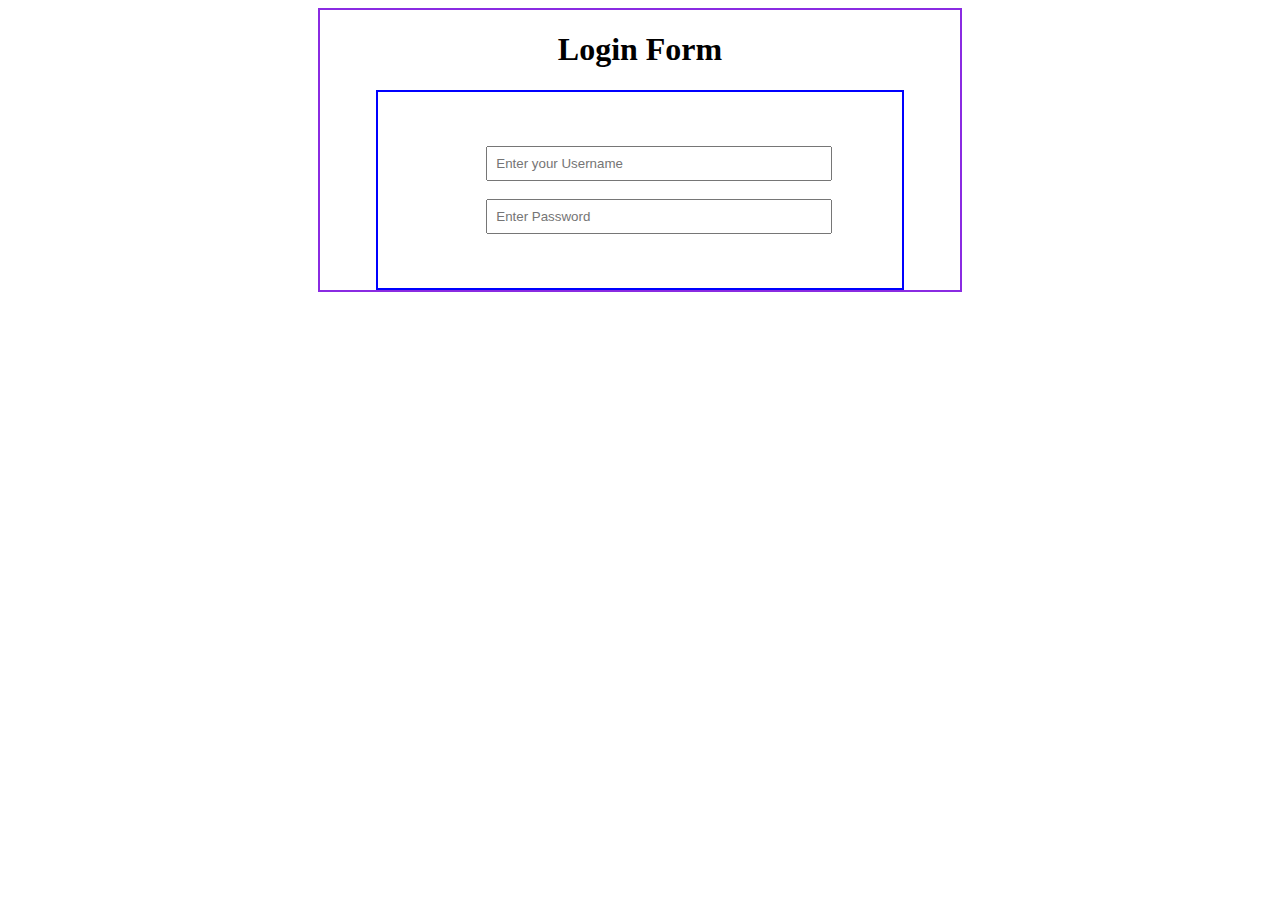
<file: Practice/index.html>
<!DOCTYPE html>
<html lang="en">
<head>
  <meta charset="UTF-8">
  <meta name="viewport" content="width=device-width, initial-scale=1.0">
  <title>Login form</title>
  <link rel="stylesheet" href="style.css">
</head>
<body>
  <div class="container">
    <h1>Login Form</h1>
    <div class="container2">
      <form action="home.html" method="post">
        <input type="text" name="username" id="username" required placeholder="Enter your Username">
        <input type="password" name="password" id="password" required placeholder="Enter Password">
      </form>
    </div>
  </div>
</body>
</html>
</file>
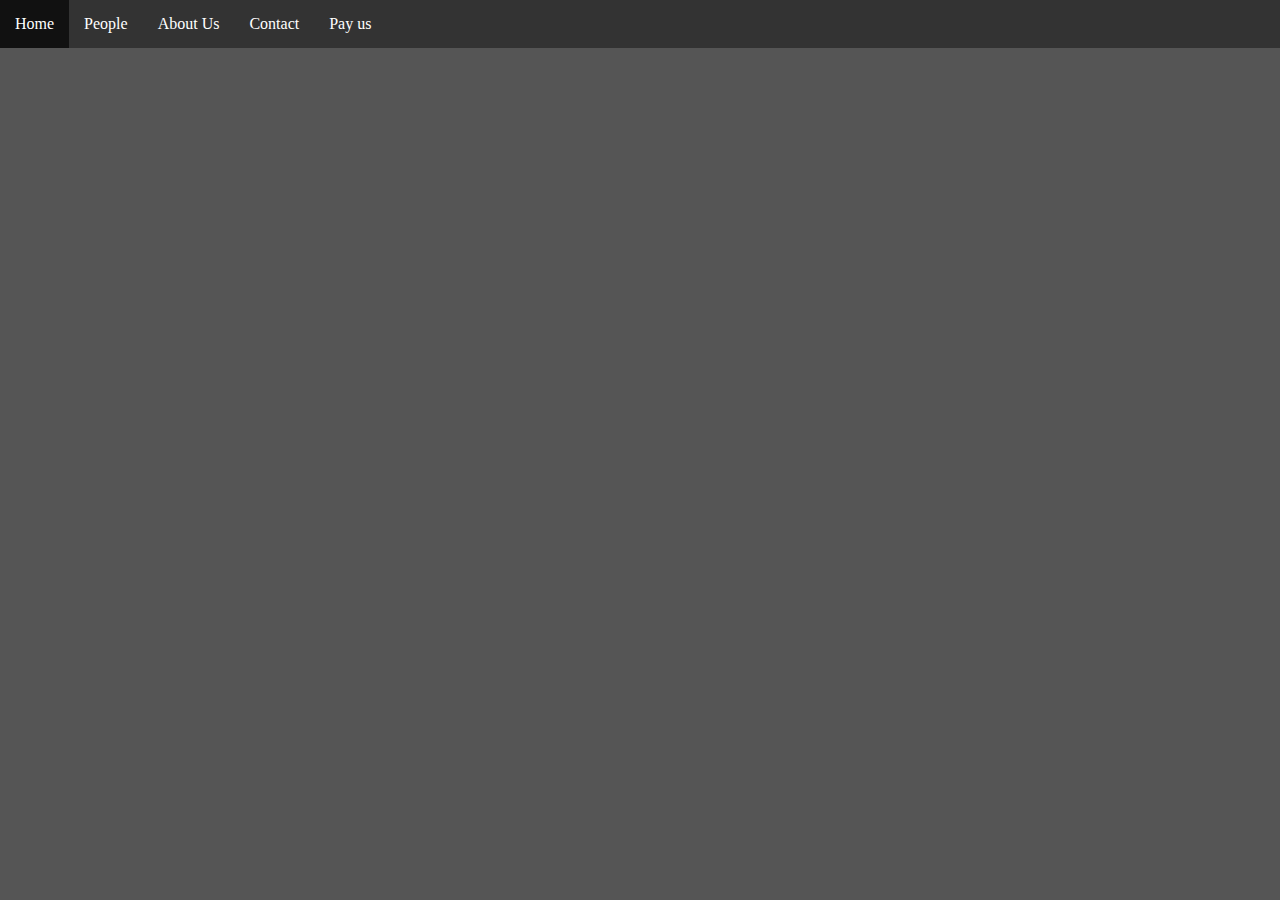
<file: Video 03/index.html>
<!DOCTYPE html>
<html lang="en">
<head>
    <meta charset="UTF-8">
    <meta name="viewport" content="width=device-width, initial-scale=1.0">
    <title>Just littlebit curious</title>
    <link rel="stylesheet" href="style.css">
</head>
<body style="background-color: #555; margin: 0px; padding: 0;">
    <ul>
        <li><a href="#home">Home</a></li>
        <li><a href="#People">People</a></li>
        <li><a href="#AboutUs">About Us</a></li>
        <li><a href="#Contact">Contact</a></li>
        <li><a href="#Contact">Pay us</a></li>

    </ul>
</body>
</html>
</file>
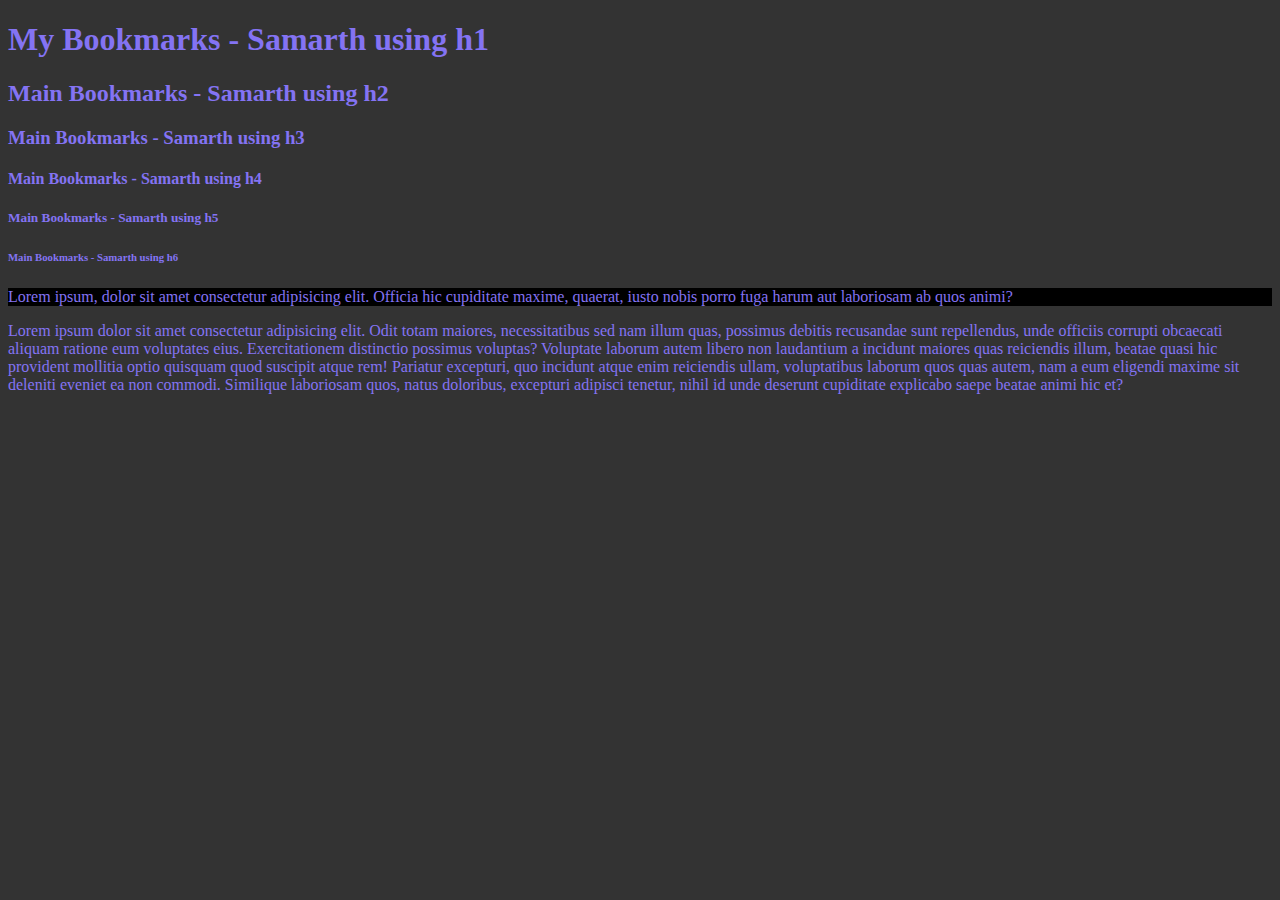
<file: Video 04/index.html>
<!DOCTYPE html>
<html lang="en">
<head>
    <meta charset="UTF-8">
    <meta name="viewport" content="width=device-width, initial-scale=1.0">
    <title>My Bookmarks - Samarth</title>
    <link rel="stylesheet" href="style.css">
</head>
<body>
    <h1>My Bookmarks - Samarth using h1</h1>
    <h2>Main Bookmarks - Samarth using h2</h2>  
    <h3>Main Bookmarks - Samarth using h3</h3>  
    <h4>Main Bookmarks - Samarth using h4</h4>  
    <h5>Main Bookmarks - Samarth using h5</h5>  
    <h6>Main Bookmarks - Samarth using h6</h6> 
    
    <p style="background-color: rgb(0, 0, 0);">Lorem ipsum, dolor sit amet consectetur adipisicing elit. Officia hic cupiditate maxime, quaerat, iusto nobis porro fuga harum aut laboriosam ab quos animi?</p>
    <p>Lorem ipsum dolor sit amet consectetur adipisicing elit. Odit totam maiores, necessitatibus sed nam illum quas, possimus debitis recusandae sunt repellendus, unde officiis corrupti obcaecati aliquam ratione eum voluptates eius. Exercitationem distinctio possimus voluptas? Voluptate laborum autem libero non laudantium a incidunt maiores quas reiciendis illum, beatae quasi hic provident mollitia optio quisquam quod suscipit atque rem! Pariatur excepturi, quo incidunt atque enim reiciendis ullam, voluptatibus laborum quos quas autem, nam a eum eligendi maxime sit deleniti eveniet ea non commodi. Similique laboriosam quos, natus doloribus, excepturi adipisci tenetur, nihil id unde deserunt cupiditate explicabo saepe beatae animi hic et?</p>
</body>
</html>
</file>
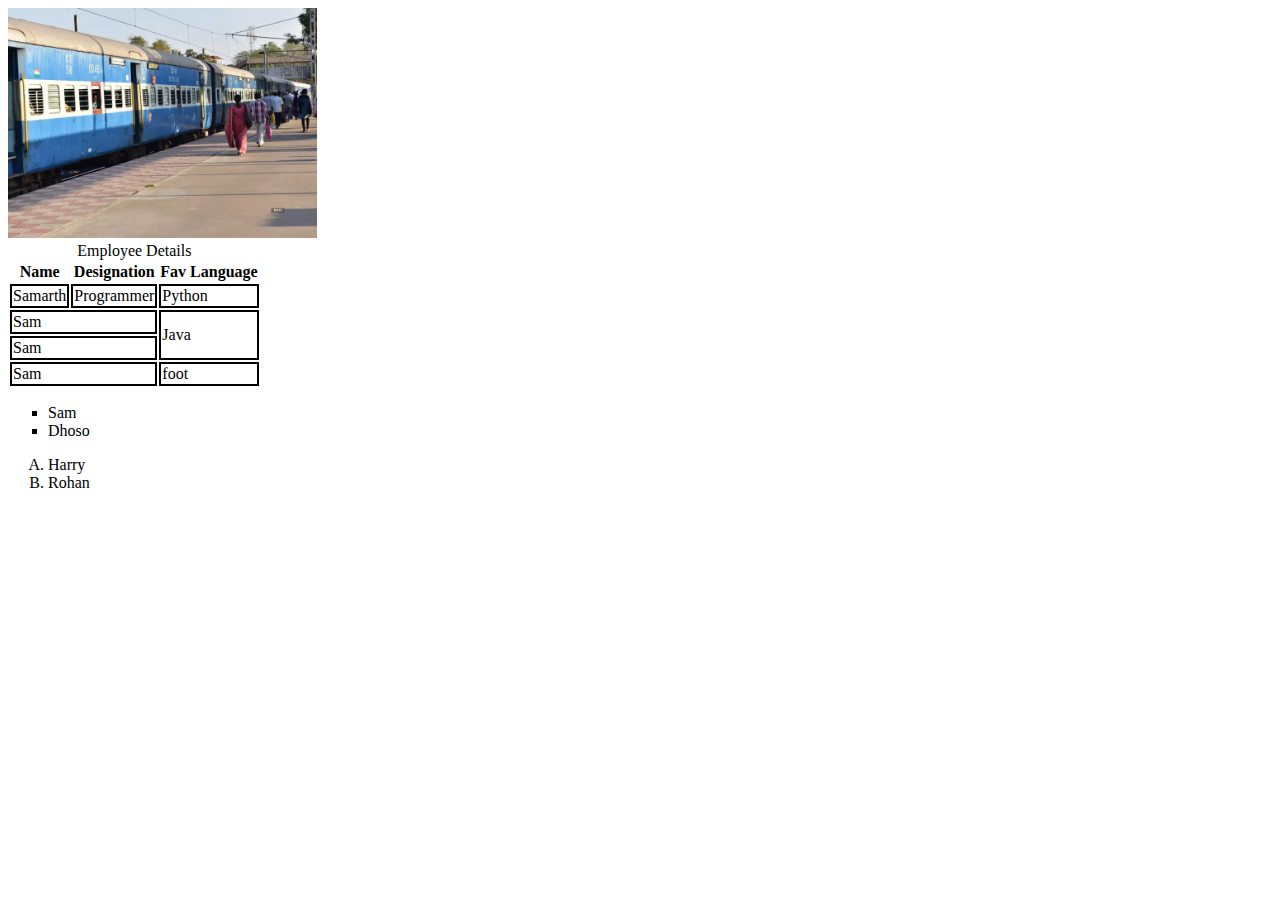
<file: Video 05/index.html>
<!DOCTYPE html>
<html lang="en">

<head>
    <meta charset="UTF-8">
    <meta name="viewport" content="width=device-width, initial-scale=1.0">
    <title>Images</title>
    <link rel="stylesheet" href="style.css">
</head>

<body>
    <img height="230" src="image.png" alt="Train image">
    <br>
    <table>
        <caption>Employee Details</caption>
        <thead>
            <tr>
                <th>Name</th>
                <th>Designation</th>
                <th>Fav Language</th>
            </tr>
        </thead>
        <tbody>

            <tr>
                <td>Samarth</td>
                <td>Programmer</td>
                <td>Python</td>
            </tr>

            <tr>
                <td colspan="2">Sam</td>
                <td rowspan="2">Java</td>
            </tr>
            <tr>
                <td colspan="2">Sam</td>
            </tr>
        </tbody>
        <tfoot>
            <tr>
                <td colspan="2">Sam</td>
                <td rowspan="2">foot</td>
            </tr>
        </tfoot>
    </table>


    <ul type="square">
        <li>Sam</li>
        <li>Dhoso</li>
    </ul>
    <ol type="A">
        <li>Harry</li>
        <li>Rohan</li>
    </ol>

</body>

</html>
</file>
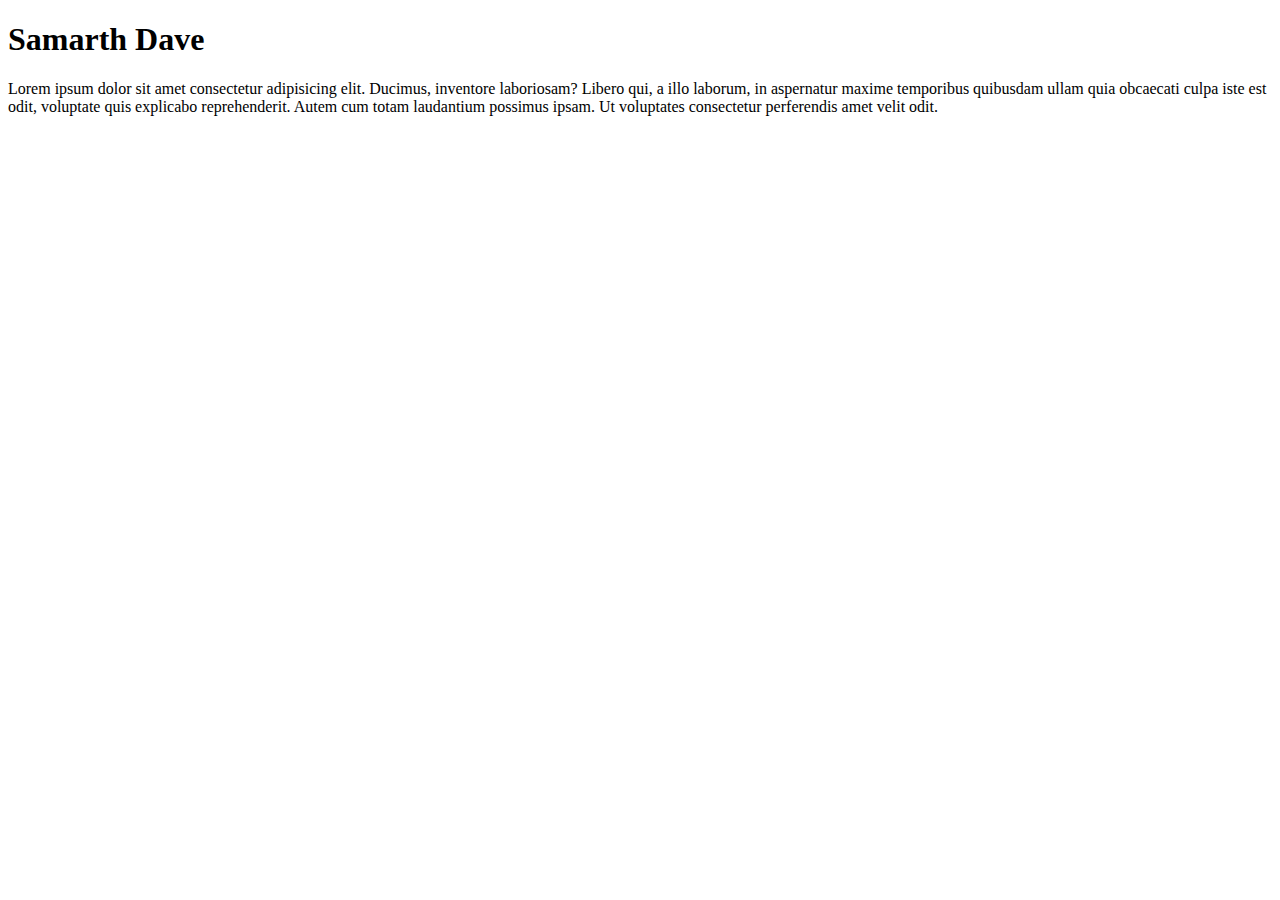
<file: Video 06/index.html>
<!DOCTYPE html>
<html lang="en">
<head>
    <meta charset="UTF-8">
    <meta name="viewport" content="width=device-width, initial-scale=1.0">
    <meta name="description" content="This is a page which contains description about harry - the sigma"> 
    <title>About Harry - CodeWithHarry</title>
</head>
<body>
    <h1>Samarth Dave</h1>
    <p>Lorem ipsum dolor sit amet consectetur adipisicing elit. Ducimus, inventore laboriosam? Libero qui, a illo laborum, in aspernatur maxime temporibus quibusdam ullam quia obcaecati culpa iste est odit, voluptate quis explicabo reprehenderit. Autem cum totam laudantium possimus ipsam. Ut voluptates consectetur perferendis amet velit odit.</p>
</body>
</html>
</file>
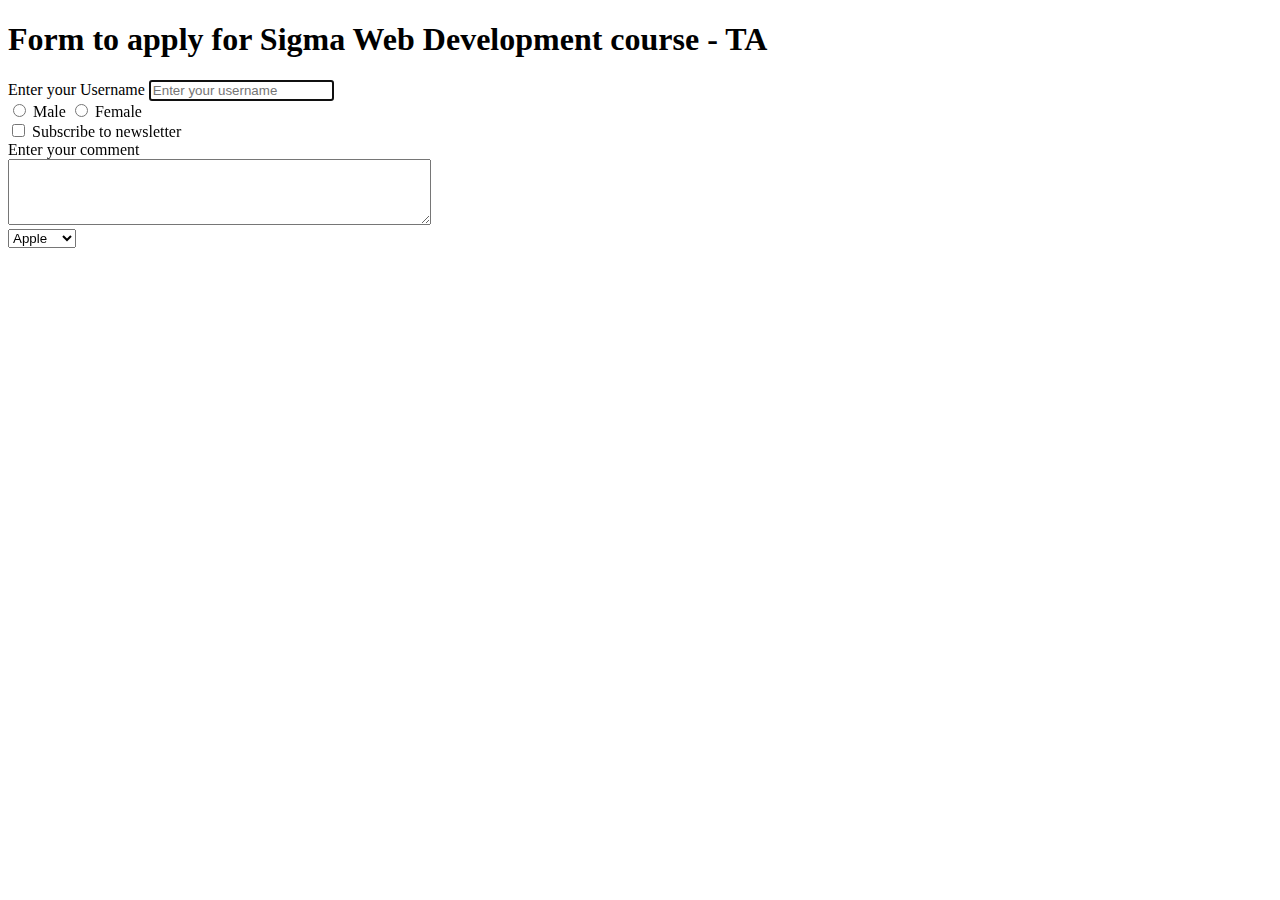
<file: Video 07/index.html>
<!DOCTYPE html>
<html lang="en">

<head>
    <meta charset="UTF-8">
    <meta name="viewport" content="width=device-width, initial-scale=1.0">
    <title>Forms - Lets learn it</title>
</head>

<body>
    <h1>Form to apply for Sigma Web Development course - TA </h1>
    <form action="post">
        <div>
            <label for="username">Enter your Username</label>
            <input type="text" id="username" name="username" placeholder="Enter your username" autofocus>
        </div>
        <div>
            <input type="radio" id="male" name="gender" value="male">
            <label for="male">Male</label>
            <input type="radio" id="female" name="gender" value="female">
            <label for="female">Female</label>
        </div>

        <div>
            <input type="checkbox" id="subscribe" name="subscribe" value="yes">
            <label for="subscribe">Subscribe to newsletter</label>
        </div>
        <div>
            <label for="comment">Enter your comment</label>
            <br>
            <textarea id="comment" name="comment" rows="4" cols="50"></textarea>
        </div>

        <div>
            <select name="fruits">
                <option value="apple">Apple</option>
                <option value="banana">Banana</option>
                <option value="cherry">Cherry</option>
          </select>
        </div>
    </form>
</body>

</html>
</file>
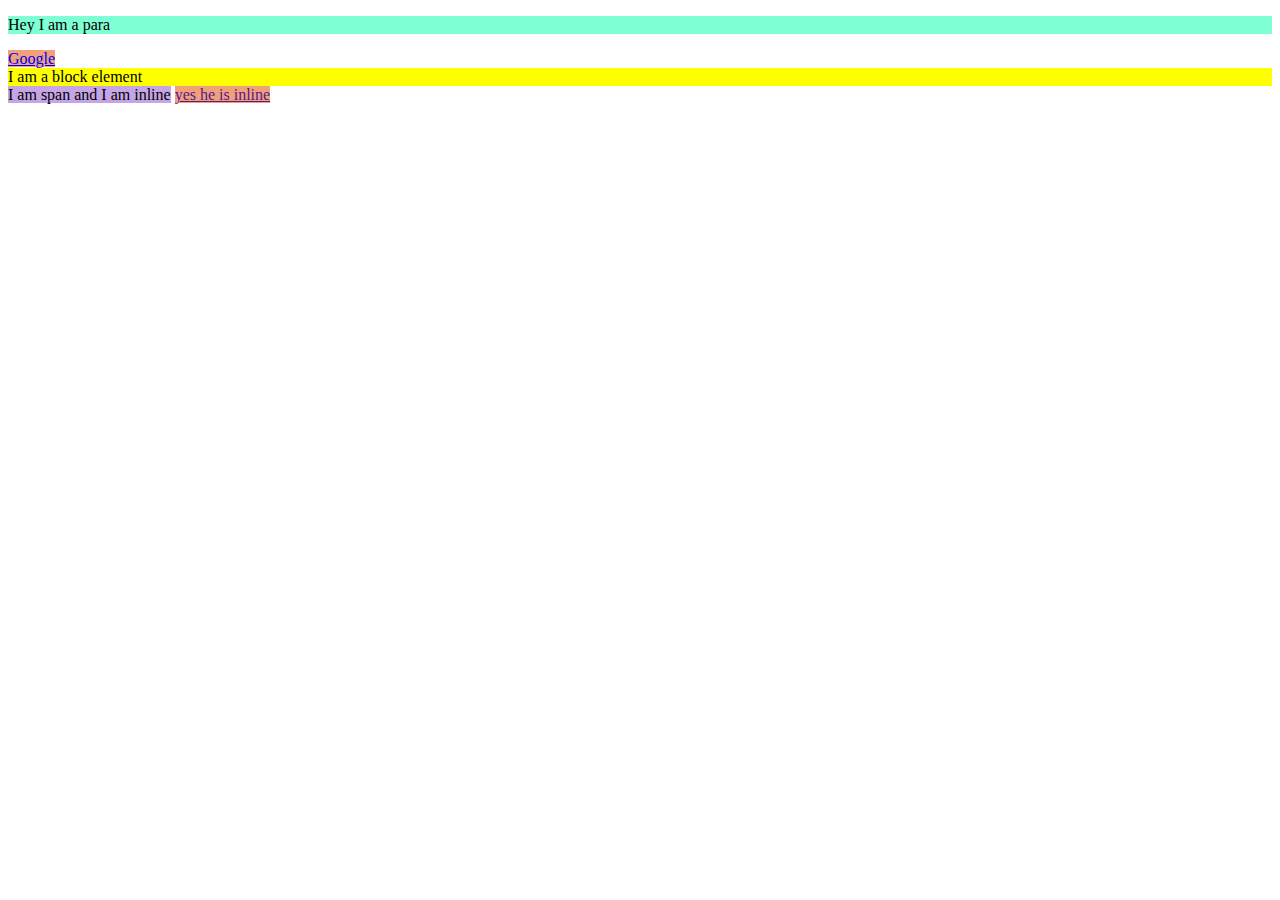
<file: Video 08/index.html>
<!DOCTYPE html>
<html lang="en">

<head>
    <meta charset="UTF-8">
    <meta name="viewport" content="width=device-width, initial-scale=1.0">
    <title>Inline and Block Elements - HTML</title>
    <link rel="stylesheet" href="style.css">
</head>

<body>
    <p>Hey I am a para</p>
    <a href="https://google.com">Google</a>
    <div> I am a block element</div>
    <span>I am span and I am inline</span>
    <a href="">yes he is inline</a>

    <!-- Quick Quiz:
    Without using br tag, write a vertically aligned form asking for name, city and pincode of a user.
    Everyone must comment -->

</body>

</html>
</file>
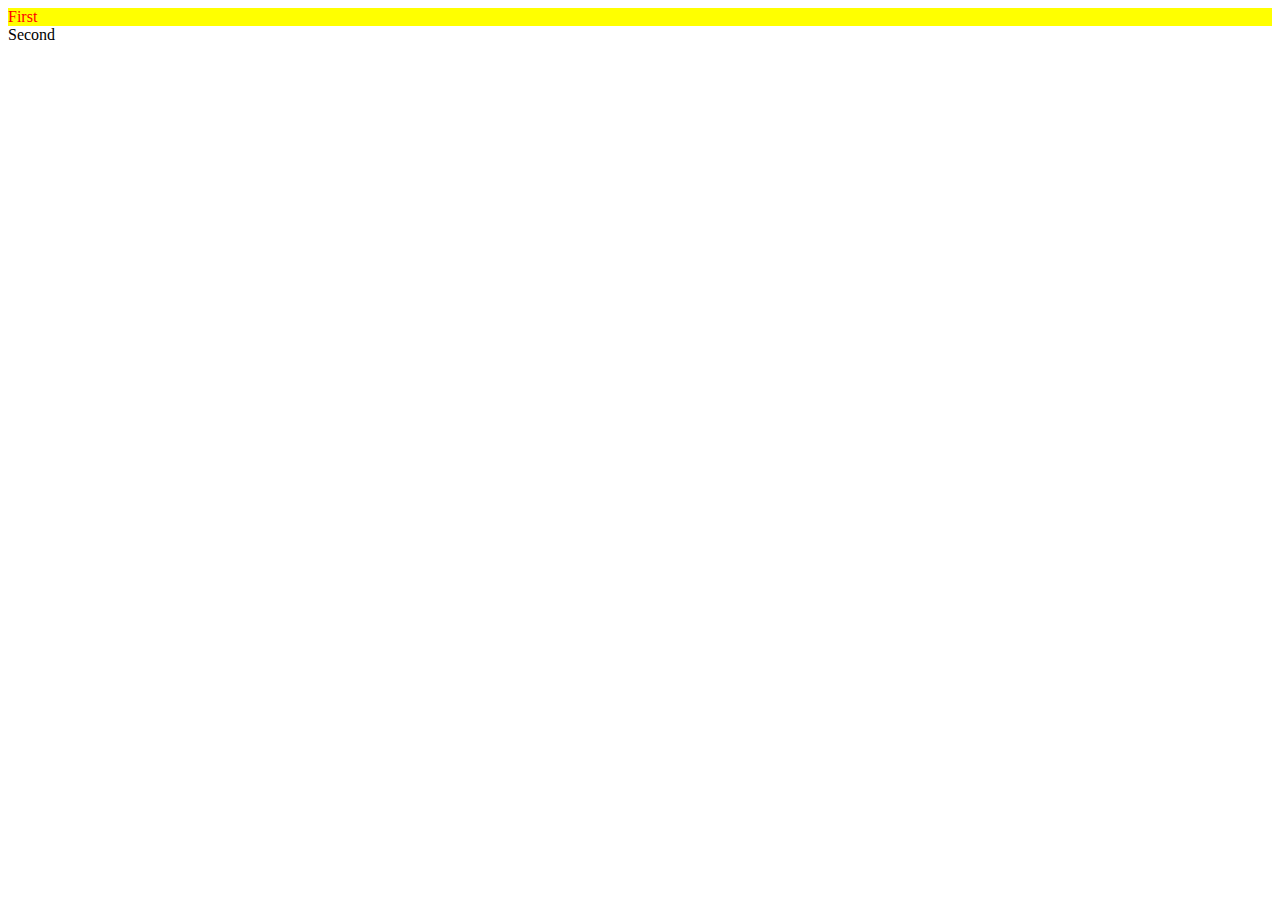
<file: Video 09/index.html>
<!DOCTYPE html>
<html lang="en">
<head>
    <meta charset="UTF-8">
    <meta name="viewport" content="width=device-width, initial-scale=1.0">
    <title>ID and Classes in HTML</title>
    <link rel="stylesheet" href="style.css">
</head>
<body>
    <div id="firstdiv" class="red bg-yellow">First</div>
    <div id="seconddiv">Second</div>
    <span class="red"></span>
</body>
</html>
</file>
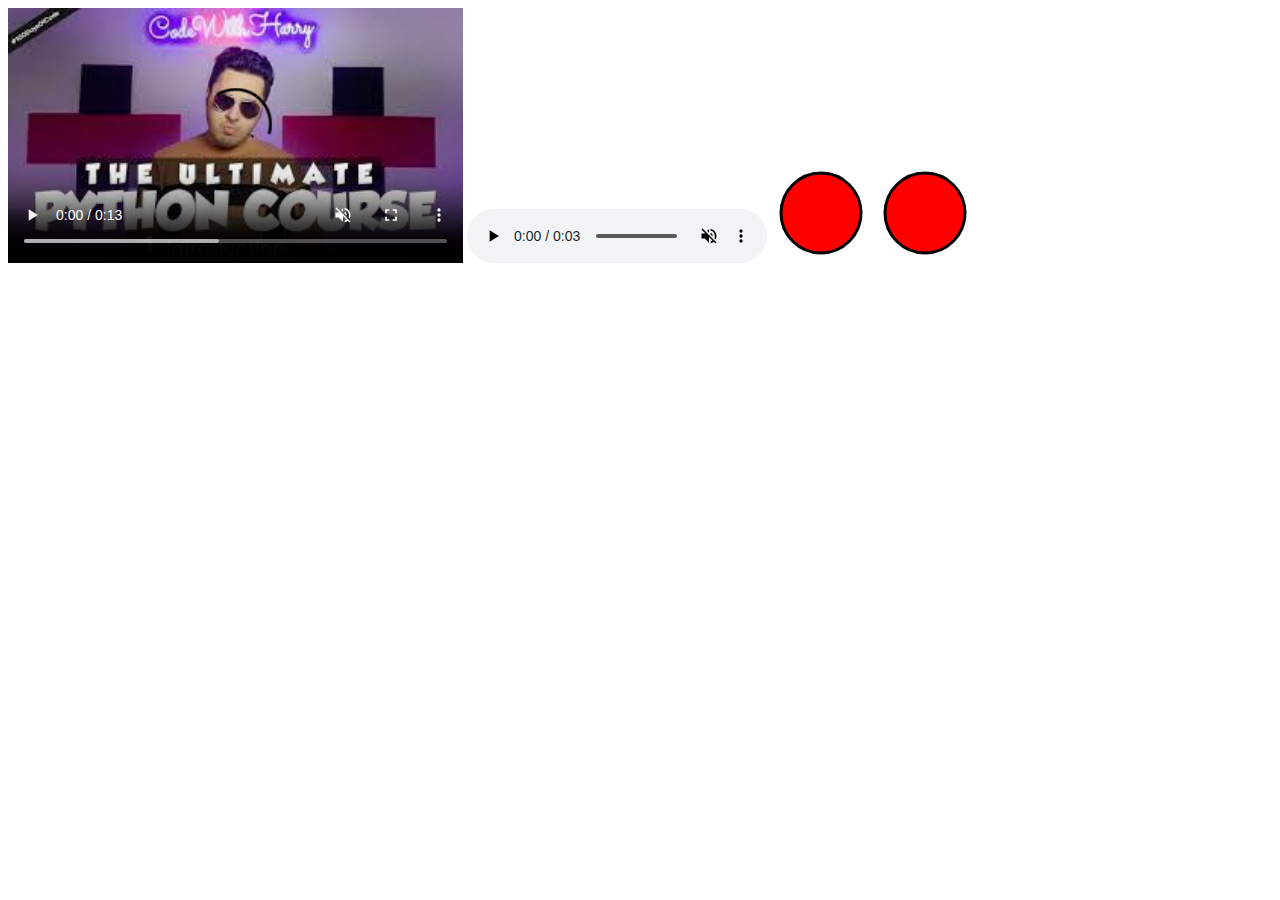
<file: Video 10/index.html>
<!DOCTYPE html>
<html lang="en">
<head>
    <meta charset="UTF-8">
    <meta name="viewport" content="width=device-width, initial-scale=1.0">
    <title>Document</title>
</head>
<body>
    <video src="video.mp4" height="255" controls loop muted poster="download.jpg"></video>

    <audio src="sachin.mp3" controls autoplay loop muted></audio>

    <svg height="100" width="100">
        <circle cx="50" cy="50" r="40" stroke="black" stroke-width="3" fill="red" />
    </svg>
    <img src="img.svg" alt="My Svg Image">

    <!-- <iframe src="https://www.codewithharry.com/tutorial/html-iframes/" width="322" height="444"></iframe> -->
    
    <iframe width="560" height="315" src="https://www.youtube.com/embed/tVzUXW6siu0?si=NuQZuYqrMHn7Pg-i&amp;start=739" title="YouTube video player" frameborder="0" allow="accelerometer; autoplay; clipboard-write; encrypted-media; gyroscope; picture-in-picture; web-share" allowfullscreen></iframe>

    <!-- Quick Quiz  -->
    <!-- Create a website which shows videos of different category and audios of different categories.
    You can use YouTube videos in an iframe using YouTube's embedding feature -->
</body>
</html>
</file>
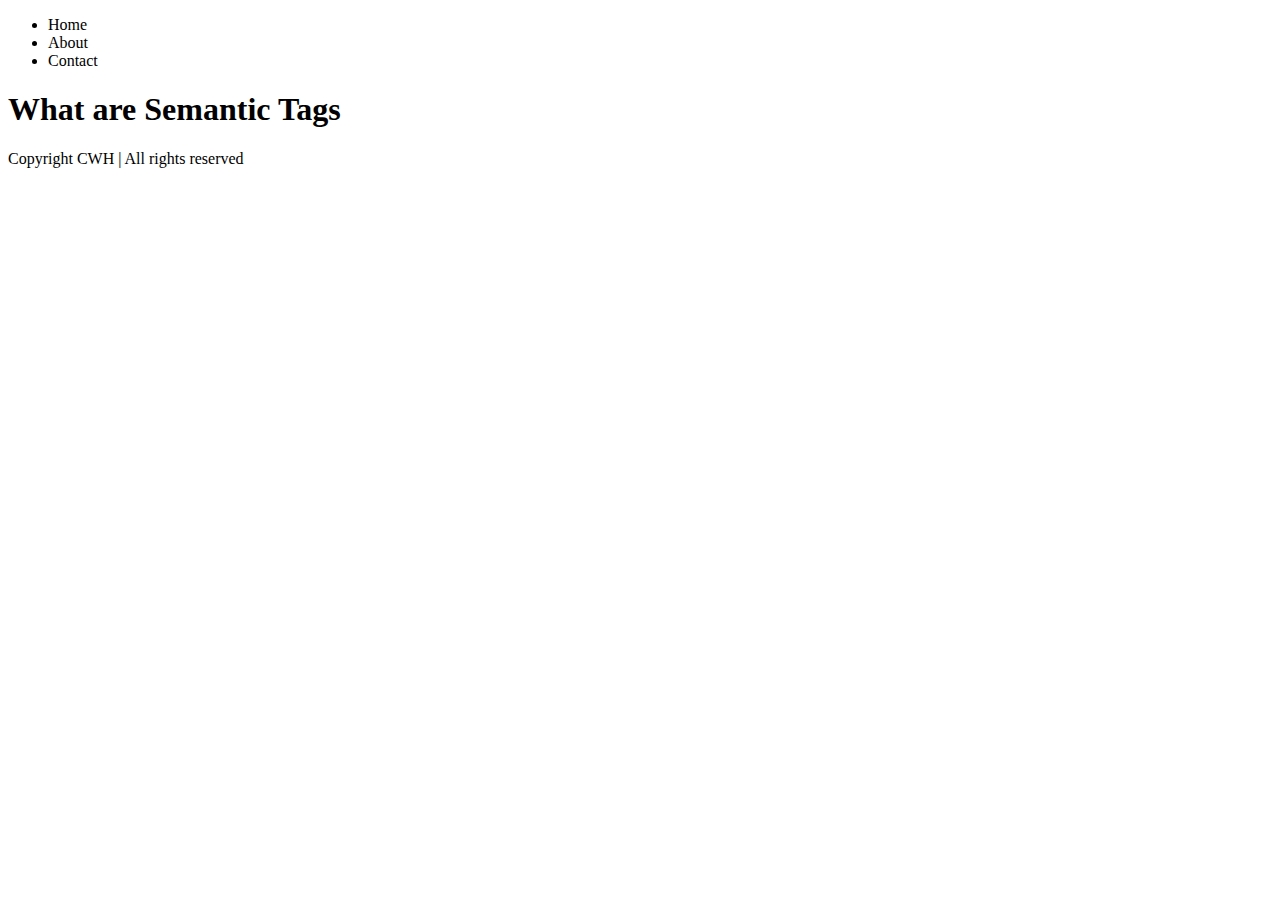
<file: Video 11/index.html>
<!DOCTYPE html>
<html lang="en">
<head>
    <meta charset="UTF-8">
    <meta name="viewport" content="width=device-width, initial-scale=1.0">
    <title>Semantic Tags</title>
</head>
<body>
    <header>
        <nav>
            <ul>
                <li>Home</li>
                <li>About</li>
                <li>Contact</li>
            </ul>
        </nav>
    </header>

    <main>
        <h1>What are Semantic Tags</h1>
        
    </main>

    <footer>
        Copyright CWH | All rights reserved
    </footer>
    
    <!-- <img src="semantic-tags.png" alt=""> -->
</body>
</html>
</file>
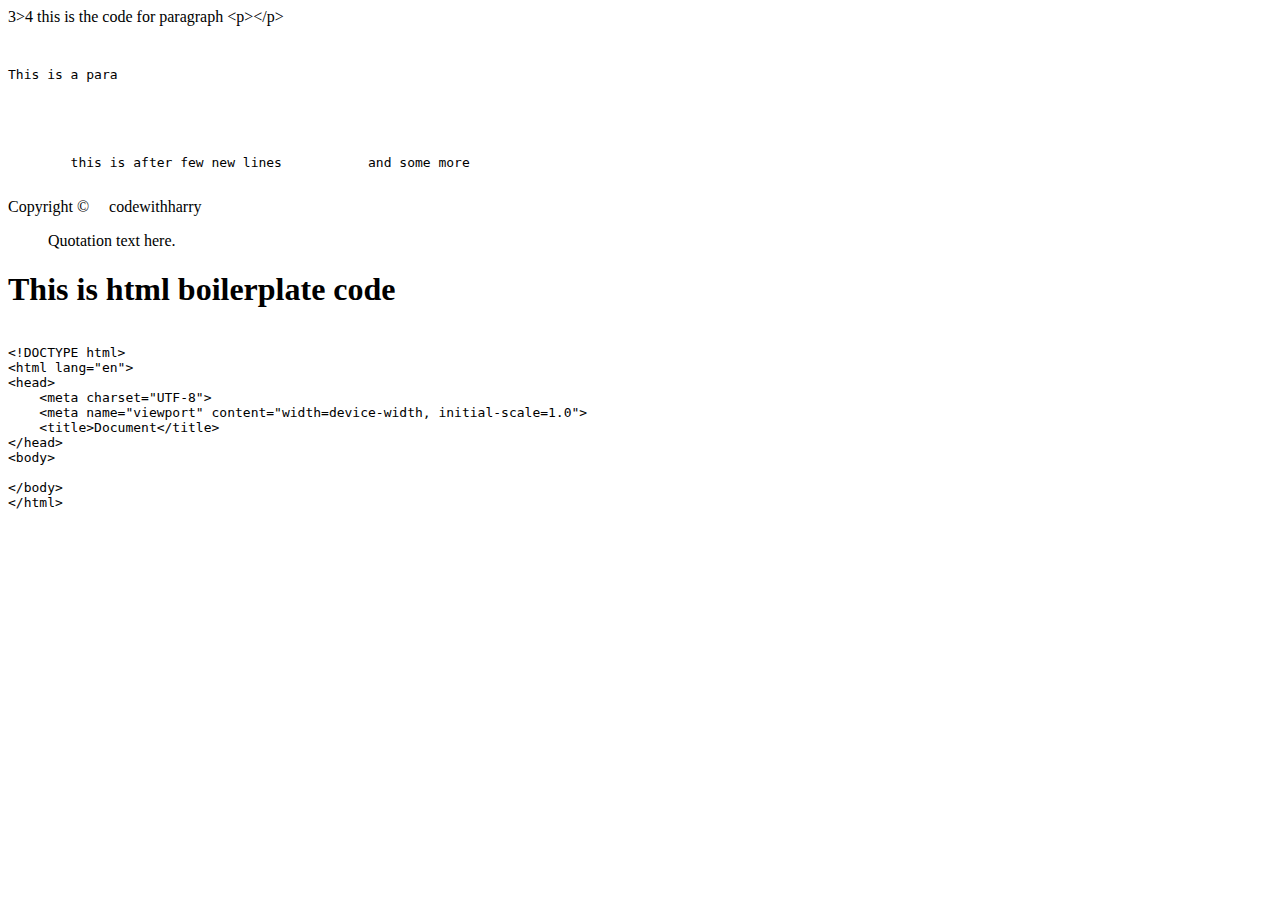
<file: Video 13/index.html>
<!DOCTYPE html>
<html lang="en">
<head>
    <meta charset="UTF-8">
    <meta name="viewport" content="width=device-width, initial-scale=1.0">
    <title>Document</title>
</head>
<body>
    3>4
    this is the code for paragraph &lt;p&gt;&lt;/p&gt;
    <pre>
        <p>This is a para</p>



        this is after few new lines           and some more
    </pre>

   Copyright &copy;&nbsp;&nbsp;&nbsp;&nbsp;&nbsp;codewithharry

   <blockquote cite="source-url">
    Quotation text here.
  </blockquote>
<h1>This is html boilerplate code</h1>
  <pre><code>
&lt;!DOCTYPE html&gt;
&lt;html lang="en"&gt;
&lt;head&gt;
    &lt;meta charset="UTF-8"&gt;
    &lt;meta name="viewport" content="width=device-width, initial-scale=1.0"&gt;
    &lt;title&gt;Document&lt;/title&gt;
&lt;/head&gt;
&lt;body&gt;
    
&lt;/body&gt;
&lt;/html&gt;
  </code></pre>
</body>
</html>
</file>
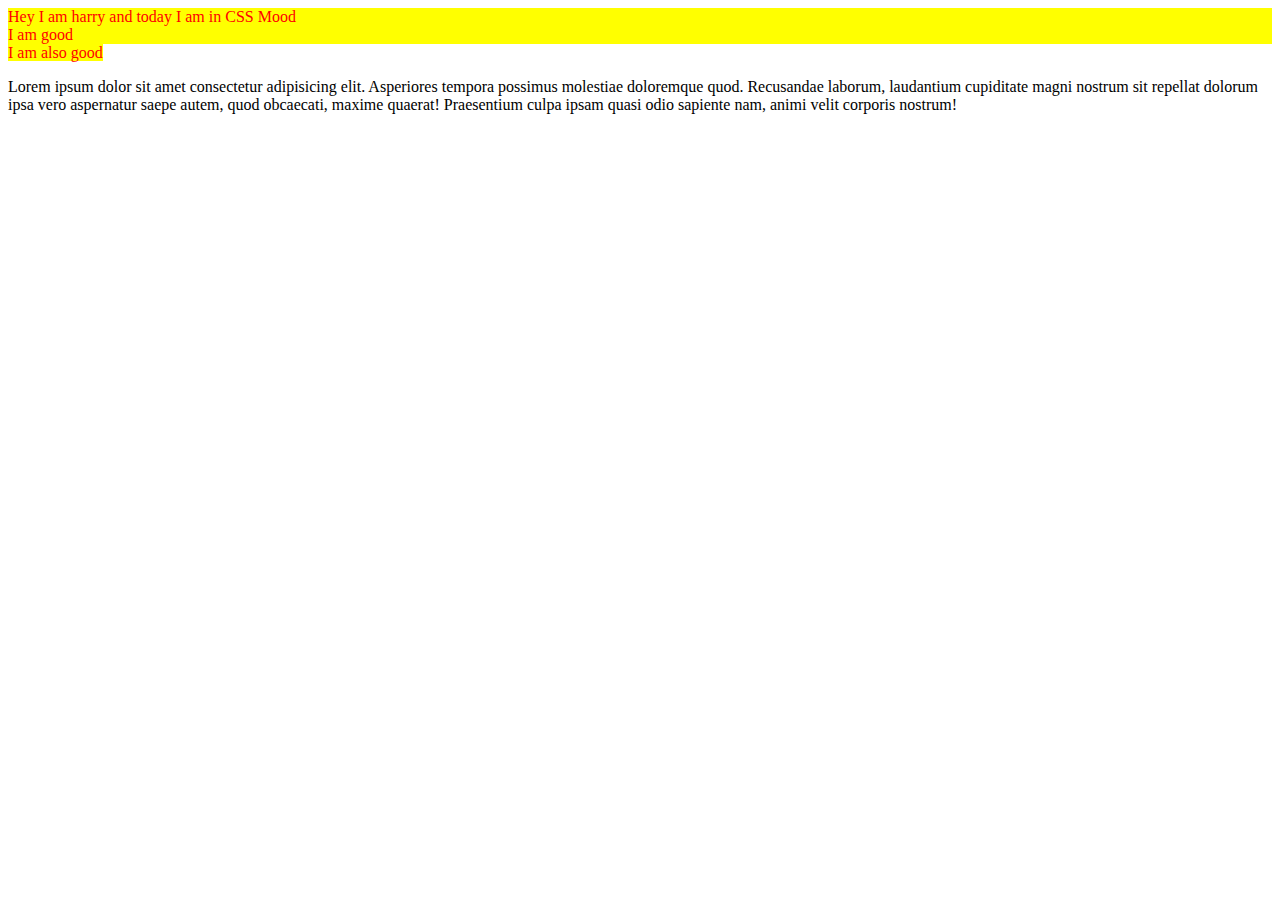
<file: Video 14/index.html>
<!DOCTYPE html>
<html lang="en">
<head>
    <meta charset="UTF-8">
    <meta name="viewport" content="width=device-width, initial-scale=1.0">
    <title>CSS</title>
    <style>
        div, span {
            color: red;
            background-color: yellow;
        }
    </style>
</head>
<body>
    <div>
        Hey I am harry and today I am in CSS Mood
    </div>

    <div>
        I am good
    </div>
    <span>
        I am also good
    </span>
    <p>Lorem ipsum dolor sit amet consectetur adipisicing elit. Asperiores tempora possimus molestiae doloremque quod. Recusandae laborum, laudantium cupiditate magni nostrum sit repellat dolorum ipsa vero aspernatur saepe autem, quod obcaecati, maxime quaerat! Praesentium culpa ipsam quasi odio sapiente nam, animi velit corporis nostrum!</p>
</body>
</html>
</file>
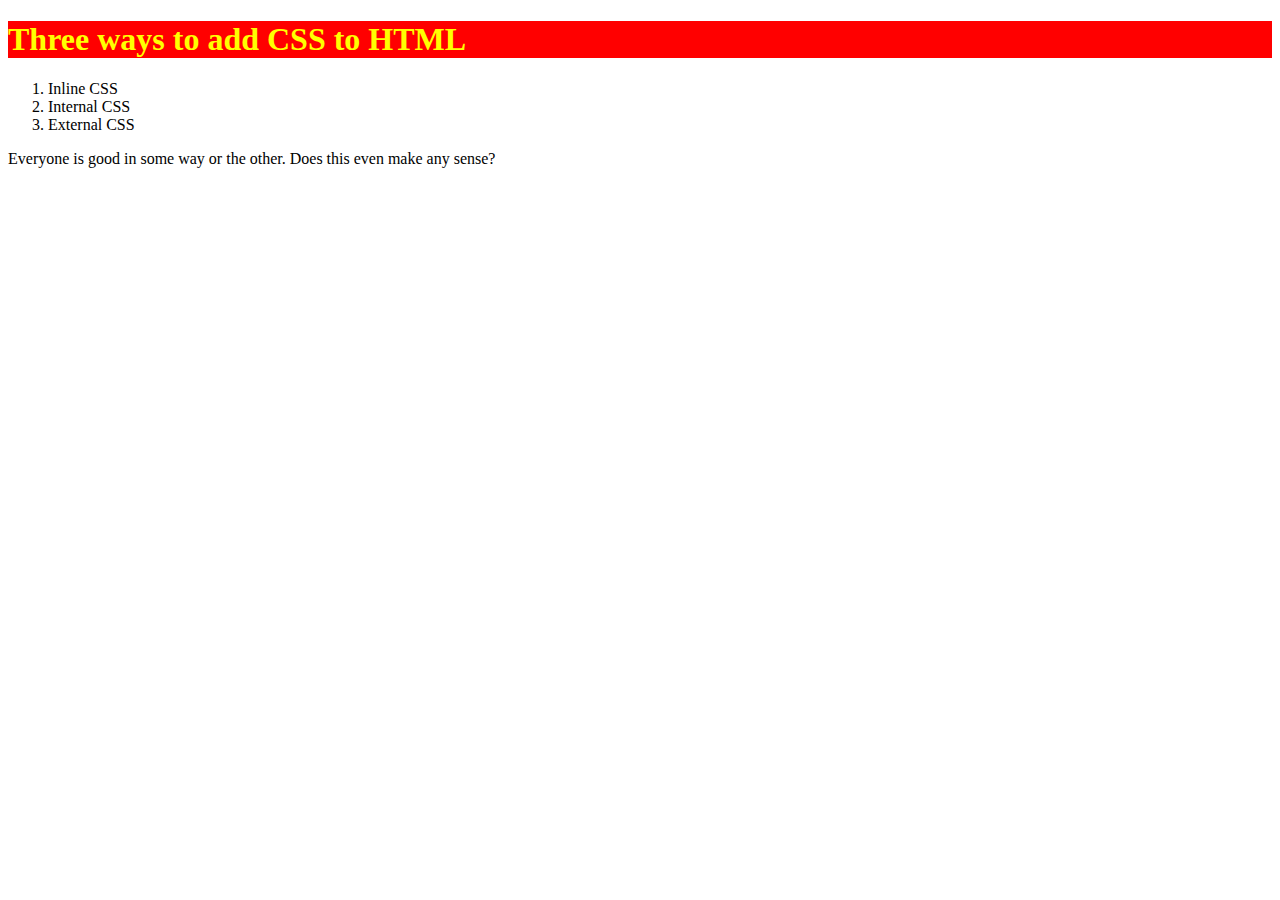
<file: Video 15/index.html>
<!DOCTYPE html>
<html lang="en">
<head>
    <meta charset="UTF-8">
    <meta name="viewport" content="width=device-width, initial-scale=1.0">
    <title>Document</title>
    <!-- <style>
        h1{
            background-color: red;
            color: yellow;
        }

    </style> -->
    <link rel="stylesheet" href="style.css">
</head>
<body>
    <!-- <h1 style="color: yellow;background-color: red;">Three ways to add CSS to HTML</h1> -->
    <h1>Three ways to add CSS to HTML</h1>
    <div>
        <ol>
            <li>Inline CSS</li>
            <li>Internal CSS</li>
            <li>External CSS</li>
        </ol>
    </div>
    <p>Everyone is good in some way or the other. Does this even make any sense?</p>
</body>
</html>
</file>
<file: Practice/style.css>
.container{
    margin: auto;
    min-width: 250px;
    min-height: 250px;
    display: flexbox;
    border: 2px solid blueviolet;
    width: 50vw;
    justify-content: center;
    text-align: center;
    /* background-color: red; */
}

.container2{

    border: 2px blue solid;
    max-width: fit-content;
    margin: auto;
    width: 100%;
    padding: 5vh;
    display: flexbox;
    /* background-color: blue; */
}
form{
    width: 75%;
    max-width: fit-content;
    display: flexbox;
    margin: auto;
    padding: 0;
}
input{
    display: flexbox;
    width: 100%;
    padding: 8px;
    margin: 1vb;
}
</file>
<file: Video 03/style.css>
ul{
    list-style-type: none;
    margin: 0;
    padding: 0;
    overflow: hidden;
    background-color: #333333;
    display: flex;
}

li a{
    display: block;
    padding: 15px;
    color: white;
    text-decoration: none;
    text-align: center;
}

li a:hover{
    background-color: #111111;
    
}
</file>
<file: Video 04/style.css>
body{
    background-color: #333;
    color: rgb(132, 115, 243);
}
</file>
<file: Video 05/style.css>
td{
    border: 2px solid black;
}
</file>
<file: Video 08/style.css>
p{
    background-color: aquamarine;
}

a{
    background-color: rgb(242, 160, 122);
}

div{
    background-color: yellow;
}

span{
    background-color: rgb(198, 165, 230);
}
</file>
<file: Video 09/style.css>
.red{
 color: red;
}

.bg-yellow{
    background-color: yellow;
}

#firstdiv{
    /* background-color: red; */
}
</file>
<file: Video 15/style.css>
h1{
    background-color: red;
    color: yellow;
}
</file>
